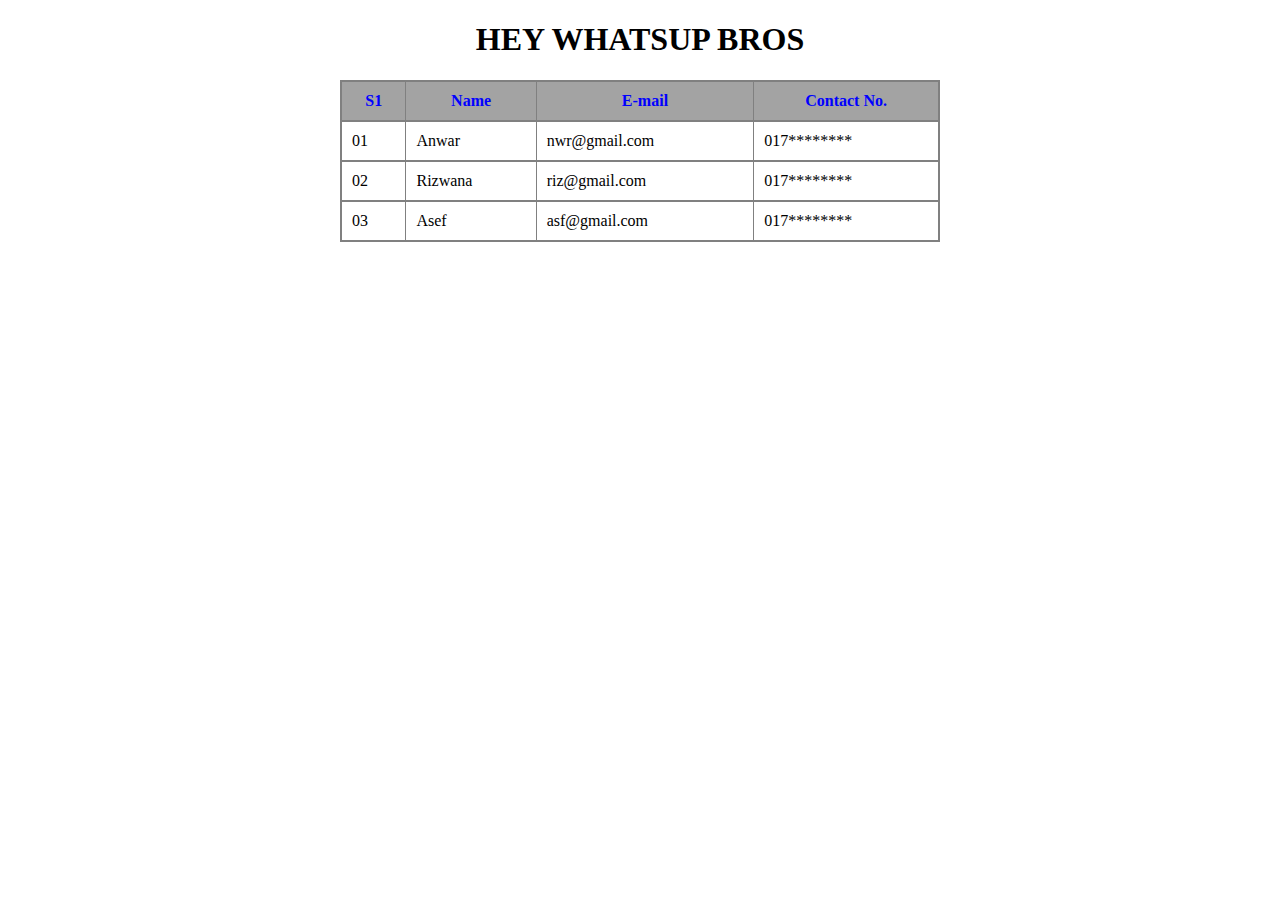
<file: index.html>
<!DOCTYPE html>
<html>
 <head> 
    <title>Rus's Table1</title>
    <link rel="stylesheet" href="style.css"/>
 </head>
 
 <body>
    
    <h1>HEY WHATSUP BROS</h1>
    
    <table border="1" cellspacing="5" cellpadding="10">
        
        <tr>
            <th>S1</th>
            <th>Name</th>
            <th>E-mail</th>
            <th>Contact No.</th>
        </tr>
        
        <tr>
            <td>01</td>
            <td>Anwar</td>
            <td>nwr@gmail.com</td>
            <td>017********</td>
        </tr>
        
        <tr>
            <td>02</td>
            <td>Rizwana</td>
            <td>riz@gmail.com</td>
            <td>017********</td>
        </tr>
        
        <tr>
            <td>03</td>
            <td>Asef</td>
            <td>asf@gmail.com</td>
            <td>017********</td>
        </tr>
        
    </table>
    
    <!--tr means table row, th means table head, td means table data-->
    
 </body>
</html>
</file>
<file: style.css>
table{
		width: 600px;
		margin: 0 auto;
		border-collapse: collapse;
	}
	table tr{
		border: 2px solid gray;
	}
	tr th {
		background: #a3a3a3;
		color: blue;
	}
	h1{
		text-align: center;
	}
</file>
